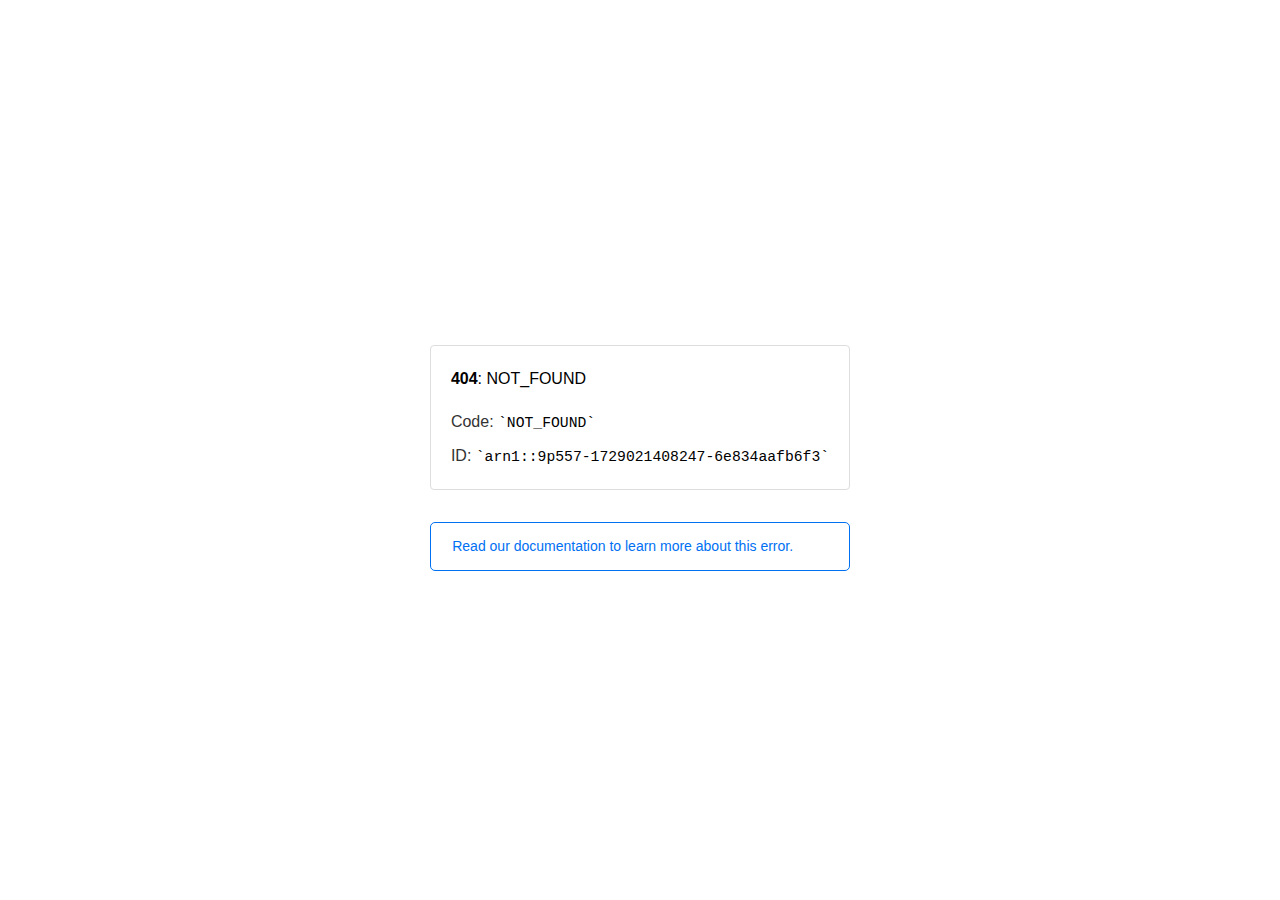
<file: images/transaction2.html>
<!doctype html>
<html lang="en">

<head>
    <meta charset="utf-8">
    <meta name="viewport" content="width=device-width, initial-scale=1">
    <meta name="theme-color" content="#000">
    <title>404: NOT_FOUND</title>
    
    <style>
        html {
            font-size: 62.5%;
            box-sizing: border-box;
            height: -webkit-fill-available;
        }

        *, ::after, ::before {
            box-sizing: inherit;
        }

        body {
            font-family: sf pro text, sf pro icons, helvetica neue, helvetica, arial, sans-serif;
            font-size: 1.6rem;
            line-height: 1.65;
            word-break: break-word;
            font-kerning: auto;
            font-variant: normal;
            -webkit-font-smoothing: antialiased;
            -moz-osx-font-smoothing: grayscale;
            text-rendering: optimizeLegibility;
            hyphens: auto;
            height: 100vh;
            max-height: 100vh;
            margin: 0;
        }

        ::selection {
            background: #79ffe1;
        }

        ::-moz-selection {
            background: #79ffe1;
        }

        a {
            cursor: pointer;
            color: #0070f3;
            text-decoration: none;
            transition: all .2s ease;
            border-bottom: 1px solid transparent;
        }

        a:hover {
            border-bottom: 1px solid #0070f3;
        }

        ul {
            padding: 0;
            margin-left: 1.5em;
            list-style-type: none;
        }

        li {
            margin-bottom: 10px;
        }

        ul li:before {
            content: '\02013';
        }

        li:before {
            display: inline-block;
            color: #ccc;
            position: absolute;
            margin-left: -18px;
            transition: color .2s ease;
        }

        code {
            font-family: Menlo, Monaco, Lucida Console, Liberation Mono, DejaVu Sans Mono, Bitstream Vera Sans Mono, Courier New, monospace, serif;
            font-size: .92em;
        }

        code:after, code:before {
            content: '`';
        }

        .container {
            display: flex;
            justify-content: center;
            flex-direction: column;
            min-height: 100%;
        }

        main {
            max-width: 80rem;
            padding: 4rem 6rem;
            margin: auto;
        }

        ul {
            margin-bottom: 32px;
        }

        .error-title {
            font-size: 2rem;
            padding-left: 22px;
            line-height: 1.5;
            margin-bottom: 24px;
        }

        .devinfo-container {
            border: 1px solid #ddd;
            border-radius: 4px;
            padding: 2rem;
            display: flex;
            flex-direction: column;
            margin-bottom: 32px;
        }

        .error-code {
            margin: 0;
            font-size: 1.6rem;
            color: #000;
            margin-bottom: 1.6rem;
        }

        .devinfo-line {
            color: #333;
        }

        .devinfo-line code, code, li {
            color: #000;
        }

        .devinfo-line:not(:last-child) {
            margin-bottom: 8px;
        }

        .note {
            padding: 8pt 16pt;
            border-radius: 5px;
            border: 1px solid #0070f3;
            font-size: 14px;
            line-height: 1.8;
            color: #0070f3;
        }

        @media(max-width: 500px) {
            .devinfo-container .devinfo-line code {
                margin-top: .4rem;
            }

            .devinfo-container .devinfo-line:not(:last-child) {
                margin-bottom: 1.6rem;
            }

            .devinfo-container {
                margin-bottom: 0;
            }

            main {
                padding: 1rem 2rem;
            }

            body {
                font-size: 1.4rem;
                line-height: 1.55;
            }
        }
    </style>
</head>

<body>
    <div class="container">
        <main>
            <p class="devinfo-container">
                <span class="error-code"><strong>404</strong>: NOT_FOUND</span>
                <span class="devinfo-line">Code: <code>NOT_FOUND</code></span>
                <span class="devinfo-line">ID: <code>arn1::9p557-1729021408247-6e834aafb6f3</code></span>
            </p>
            <a href="https://vercel.com/docs/errors/platform-error-codes#not_found" class="owner-error">
                <div class="note">Read our documentation to learn more about this error.</div>
            </a>
        </main>
    </div>
</body>

</html>
</file>
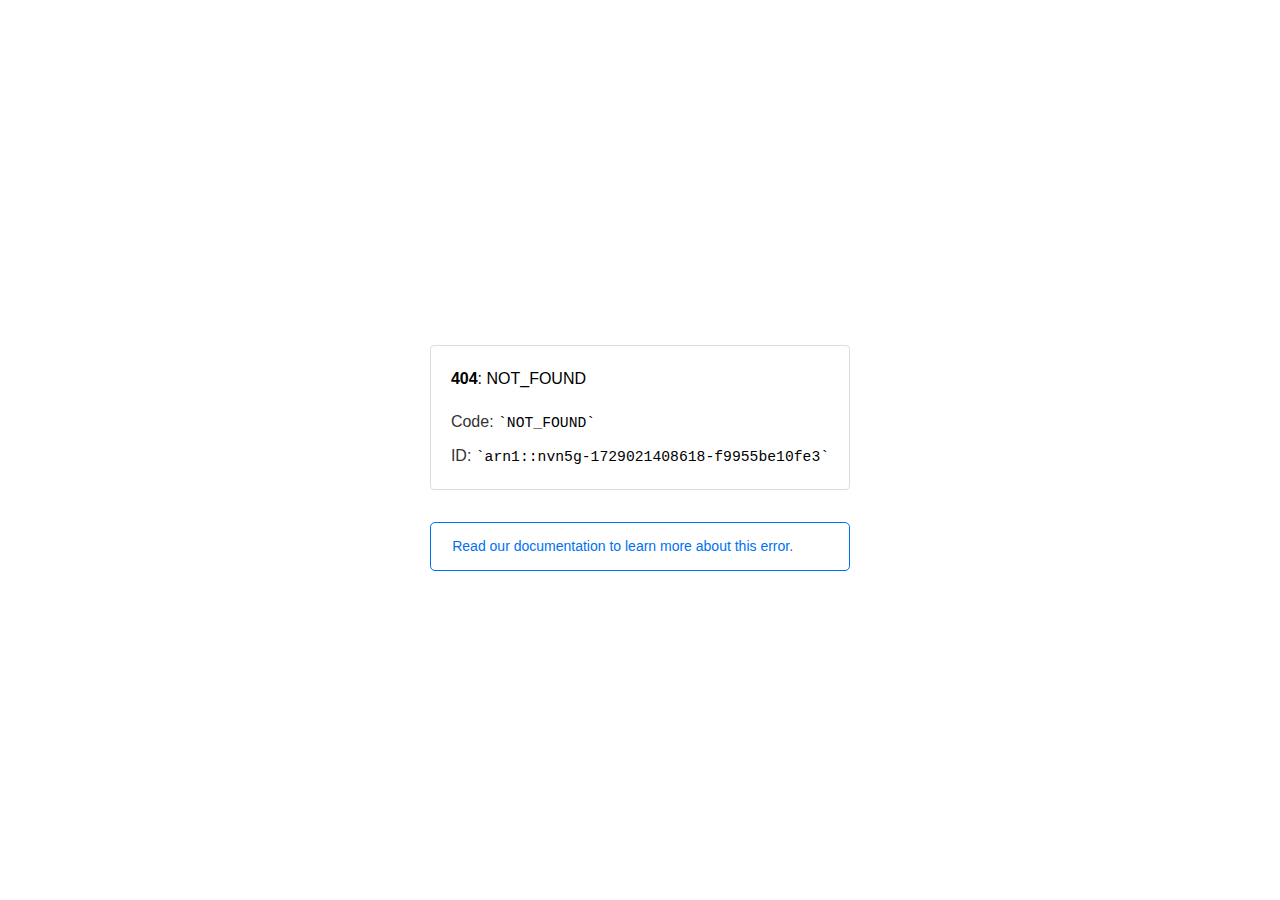
<file: scripts/particles.html>
<!doctype html>
<html lang="en">

<head>
    <meta charset="utf-8">
    <meta name="viewport" content="width=device-width, initial-scale=1">
    <meta name="theme-color" content="#000">
    <title>404: NOT_FOUND</title>
    
    <style>
        html {
            font-size: 62.5%;
            box-sizing: border-box;
            height: -webkit-fill-available;
        }

        *, ::after, ::before {
            box-sizing: inherit;
        }

        body {
            font-family: sf pro text, sf pro icons, helvetica neue, helvetica, arial, sans-serif;
            font-size: 1.6rem;
            line-height: 1.65;
            word-break: break-word;
            font-kerning: auto;
            font-variant: normal;
            -webkit-font-smoothing: antialiased;
            -moz-osx-font-smoothing: grayscale;
            text-rendering: optimizeLegibility;
            hyphens: auto;
            height: 100vh;
            max-height: 100vh;
            margin: 0;
        }

        ::selection {
            background: #79ffe1;
        }

        ::-moz-selection {
            background: #79ffe1;
        }

        a {
            cursor: pointer;
            color: #0070f3;
            text-decoration: none;
            transition: all .2s ease;
            border-bottom: 1px solid transparent;
        }

        a:hover {
            border-bottom: 1px solid #0070f3;
        }

        ul {
            padding: 0;
            margin-left: 1.5em;
            list-style-type: none;
        }

        li {
            margin-bottom: 10px;
        }

        ul li:before {
            content: '\02013';
        }

        li:before {
            display: inline-block;
            color: #ccc;
            position: absolute;
            margin-left: -18px;
            transition: color .2s ease;
        }

        code {
            font-family: Menlo, Monaco, Lucida Console, Liberation Mono, DejaVu Sans Mono, Bitstream Vera Sans Mono, Courier New, monospace, serif;
            font-size: .92em;
        }

        code:after, code:before {
            content: '`';
        }

        .container {
            display: flex;
            justify-content: center;
            flex-direction: column;
            min-height: 100%;
        }

        main {
            max-width: 80rem;
            padding: 4rem 6rem;
            margin: auto;
        }

        ul {
            margin-bottom: 32px;
        }

        .error-title {
            font-size: 2rem;
            padding-left: 22px;
            line-height: 1.5;
            margin-bottom: 24px;
        }

        .error-title-guilty {
            border-left: 2px solid #ed367f;
        }

        .error-title-innocent {
            border-left: 2px solid #59b89c;
        }

        @media(max-width: 500px) {
            .owner-error {
                display: none;
            }
        }

        main p {
            color: #333;
        }

        .devinfo-container {
            border: 1px solid #ddd;
            border-radius: 4px;
            padding: 2rem;
            display: flex;
            flex-direction: column;
            margin-bottom: 32px;
        }

        .error-code {
            margin: 0;
            font-size: 1.6rem;
            color: #000;
            margin-bottom: 1.6rem;
        }

        .devinfo-line {
            color: #333;
        }

        .devinfo-line code, code, li {
            color: #000;
        }

        .devinfo-line:not(:last-child) {
            margin-bottom: 8px;
        }

        .docs-link, .contact-link {
            font-weight: 500;
        }

        header, footer, footer a {
            display: flex;
            justify-content: center;
            align-items: center;
        }

        header, footer {
            min-height: 100px;
            height: 100px;
        }

        header {
            border-bottom: 1px solid #eaeaea;
        }

        header h1 {
            font-size: 1.8rem;
            margin: 0;
            font-weight: 500;
        }

        header p {
            font-size: 1.3rem;
            margin: 0;
            font-weight: 500;
        }

        .header-item {
            display: flex;
            padding: 0 2rem;
            margin: 2rem 0;
            text-decoration: line-through;
            color: #999;
        }

        .header-item.active {
            color: #ff0080;
            text-decoration: none;
        }

        .header-item.first {
            border-right: 1px solid #eaeaea;
        }

        .header-item-content {
            display: flex;
            flex-direction: column;
        }

        .header-item-icon {
            margin-right: 1rem;
            margin-top: .6rem;
        }

        footer {
            border-top: 1px solid #eaeaea;
        }

        footer a {
            color: #000;
        }

        footer a:hover {
            border-bottom-color: transparent;
        }

        footer svg {
            margin-left: .8rem;
        }

        .note {
            padding: 8pt 16pt;
            border-radius: 5px;
            border: 1px solid #0070f3;
            font-size: 14px;
            line-height: 1.8;
            color: #0070f3;
        }

        @media(max-width: 500px) {
            .devinfo-container .devinfo-line code {
                margin-top: .4rem;
            }

            .devinfo-container .devinfo-line:not(:last-child) {
                margin-bottom: 1.6rem;
            }

            .devinfo-container {
                margin-bottom: 0;
            }

            header {
                flex-direction: column;
                height: auto;
                min-height: auto;
                align-items: flex-start;
            }

            .header-item.first {
                border-right: none;
                margin-bottom: 0;
            }

            main {
                padding: 1rem 2rem;
            }

            body {
                font-size: 1.4rem;
                line-height: 1.55;
            }

            footer {
                display: none;
            }

            .note {
                margin-top: 16px;
            }
        }
    </style>
</head>

<body>
    <div class="container">
        <main>
            <p class="devinfo-container">
                <span class="error-code"><strong>404</strong>: NOT_FOUND</span>
                <span class="devinfo-line">Code: <code>NOT_FOUND</code></span>
                <span class="devinfo-line">ID: <code>arn1::nvn5g-1729021408618-f9955be10fe3</code></span>
            </p>
            <a href="https://vercel.com/docs/errors/platform-error-codes#not_found" class="owner-error">
                <div class="note">Read our documentation to learn more about this error.</div>
            </a>
        </main>
    </div>
</body>

</html>
</file>
